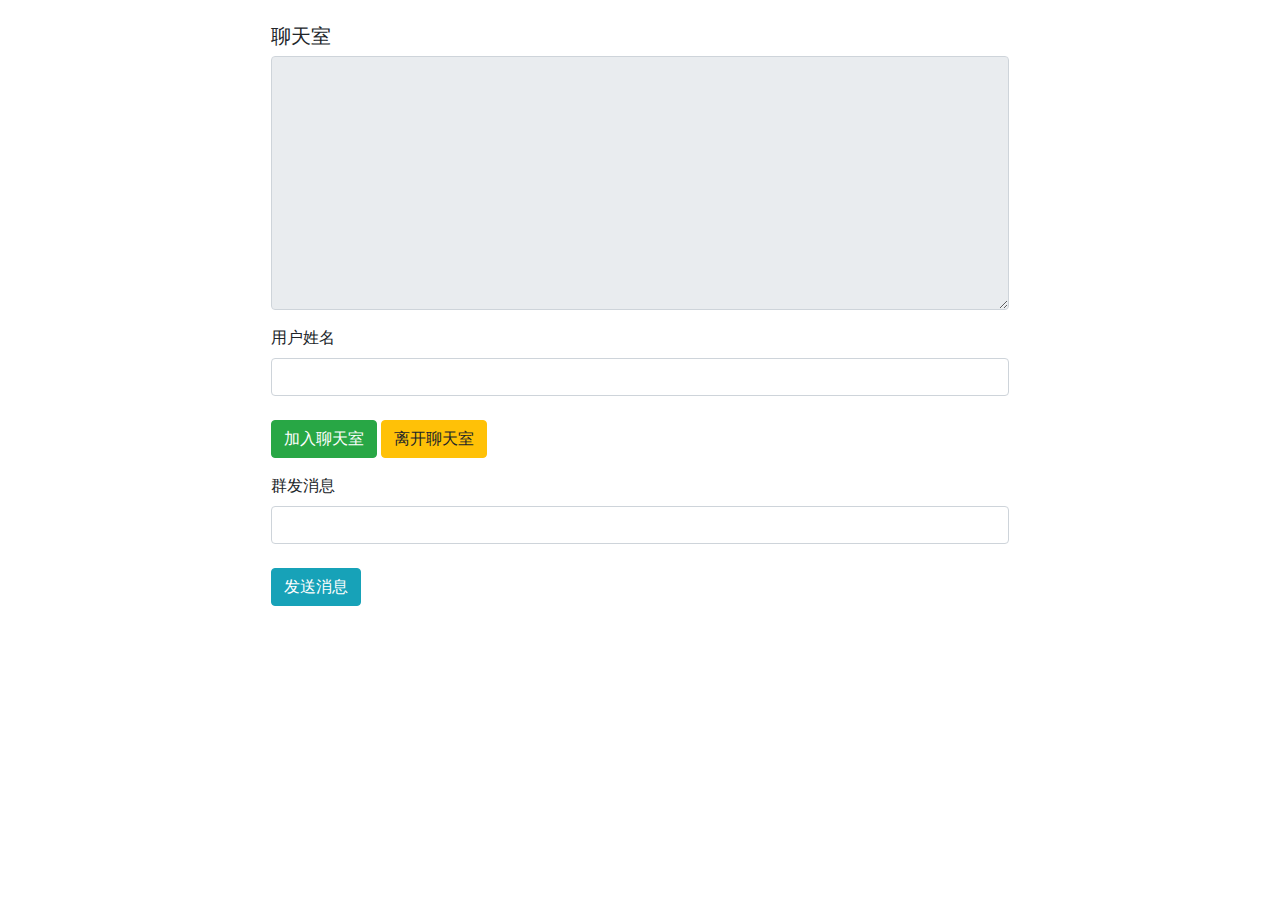
<file: web-websocket/src/main/resources/templates/index.html>
<!DOCTYPE html>
<html lang="en">
<head>
    <meta charset="UTF-8">
    <title>chat room websocket</title>
    <link rel="stylesheet" href="../static/bootstrap.min.css">
    <script src="../static/jquery-3.2.1.min.js" ></script>
</head>
<body class="container" style="width: 60%">
<div class="form-group" ></br>
    <h5>聊天室</h5>
    <textarea id="message_content"  class="form-control"  readonly="readonly" cols="50" rows="10"></textarea>
</div>
<div class="form-group" >
    <label for="in_user_name">用户姓名 &nbsp;</label>
    <input id="in_user_name" value="" class="form-control" /></br>
    <button id="user_join" class="btn btn-success" >加入聊天室</button>
    <button id="user_exit" class="btn btn-warning" >离开聊天室</button>
</div>
<div class="form-group" >
    <label for="in_room_msg" >群发消息 &nbsp;</label>
    <input id="in_room_msg" value="" class="form-control" /></br>
    <button id="user_send_all" class="btn btn-info" >发送消息</button>
</div>
</body>

<script type="text/javascript">
    $(document).ready(function(){
        var urlPrefix ='ws://localhost:8080/chat-room/';
        var ws = null;
        $('#user_join').click(function(){
            var username = $('#in_user_name').val();
            if(username==''){
                alert("请输入用户名");
                return;
            }
            var url = urlPrefix + username;
            ws = new WebSocket(url);
            ws.onopen = function () {
                console.log("建立websocket连接...");
            };
            ws.onmessage = function(event){
                //服务端发送的消息
                $('#message_content').append(event.data+'\n');
            };
            ws.onclose = function(){
                $('#message_content').append('用户['+username+']已经离开聊天室');
                console.log("关闭websocket连接...");
            }
        });
        // 客户端发送消息到服务器
        $('#user_send_all').click(function(){
            var msg = $('#in_room_msg').val();
            if(msg==''){
                alert("请填写消息");
                return;
            }
            if(ws && msg!=''){
                ws.send(msg);
            }
        });
        // 退出聊天室
        $('#user_exit').click(function(){
            if(ws){
                ws.close();
            }
        });
    })
</script>

</html>
</file>
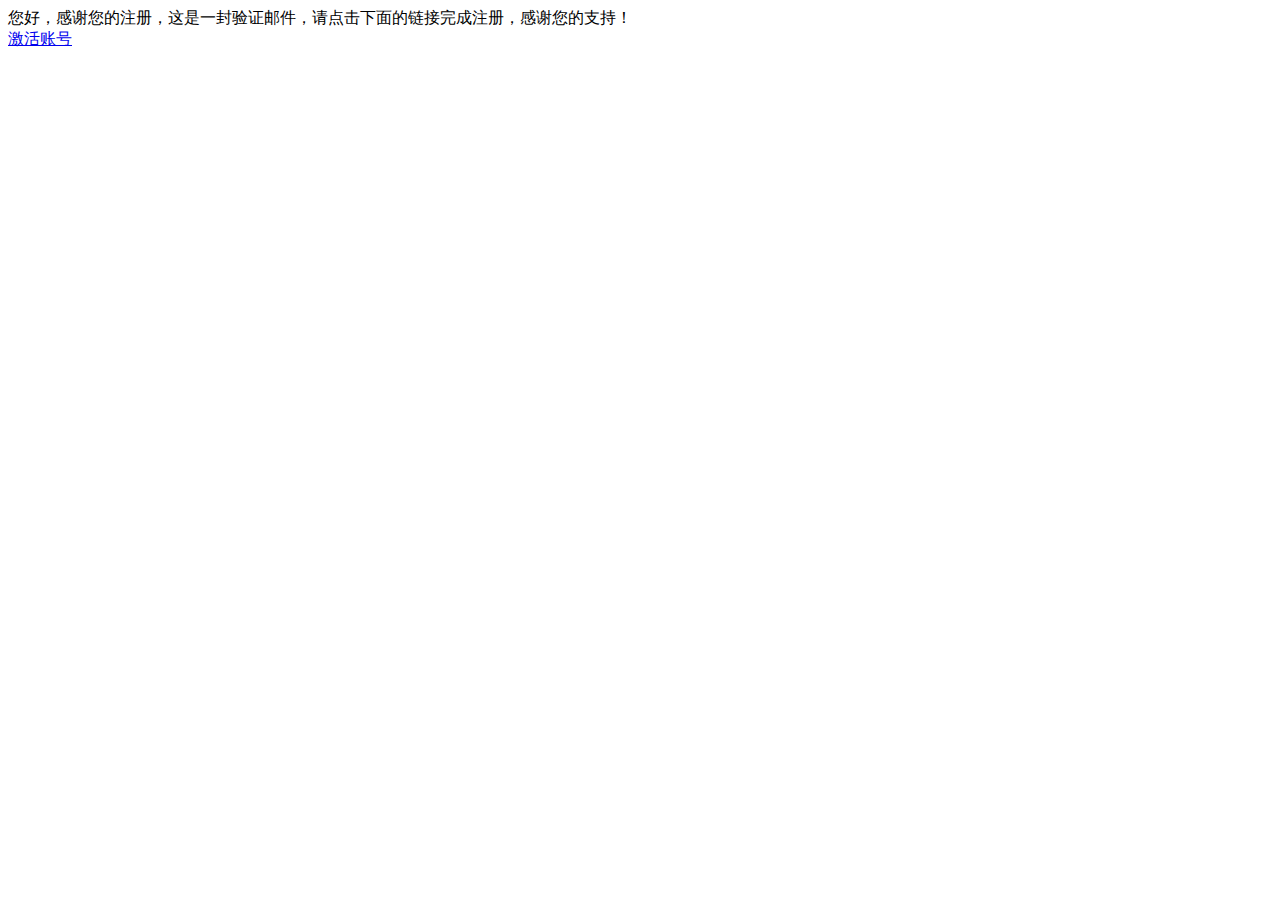
<file: mail/src/main/resources/templates/emailTemplate.html>
<!DOCTYPE html>
<html lang="zh" xmlns:th="http://www.thymeleaf.org">
<head>
    <meta charset="UTF-8"/>
    <title>注册提醒邮件</title>
</head>
<body>
您好，感谢您的注册，这是一封验证邮件，请点击下面的链接完成注册，感谢您的支持！<br/>
<a href="#" th:href="@{http://cfish.top/register/{id}(id=${id}) }">激活账号</a>
</body>
</html>
</file>
